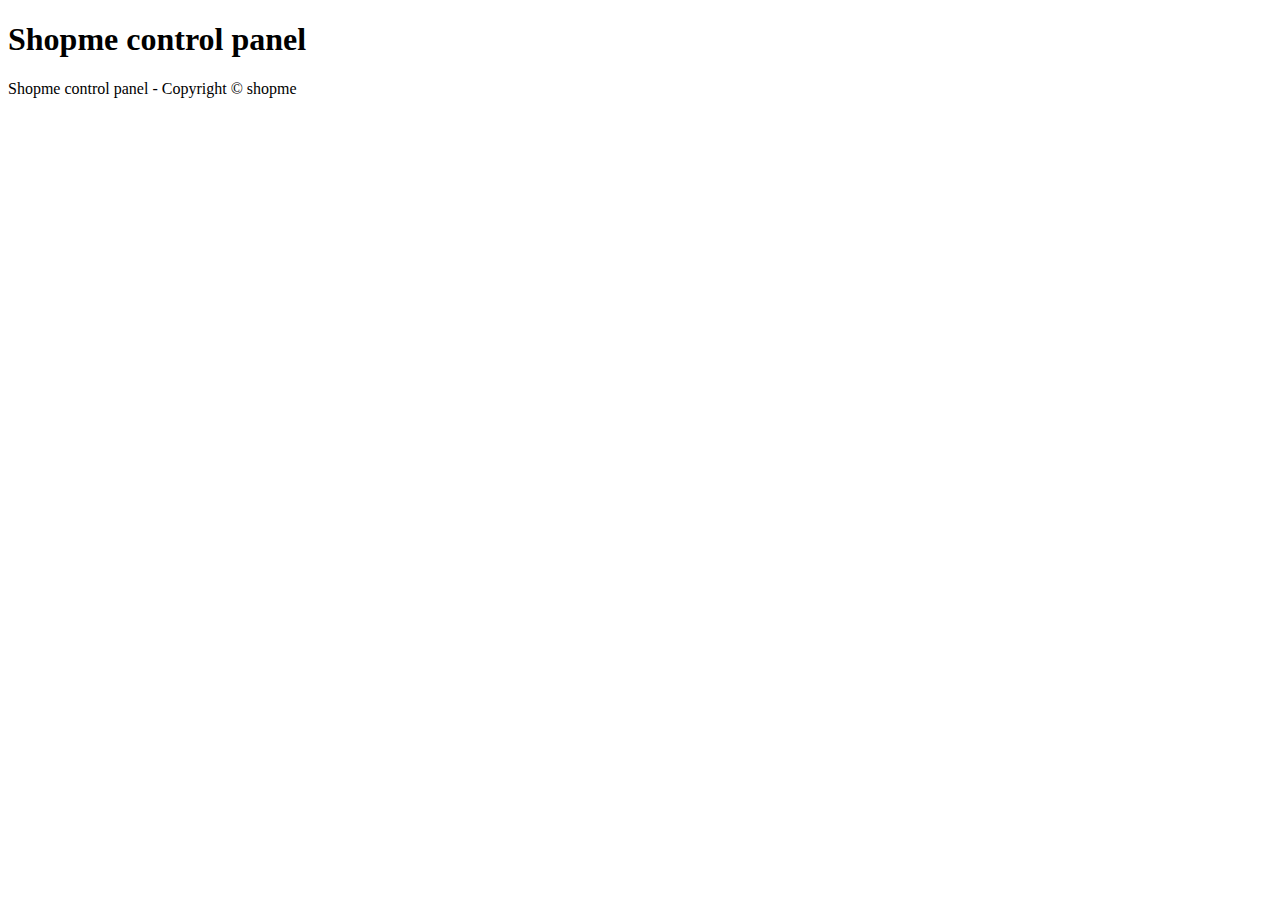
<file: ShopmeProject/ShopmeWebParents/ShopmeAdmin/src/main/resources/templates/index.html>
<!DOCTYPE html>
<html>
<head xmlns:th="http://www.thymeleaf.org">
<meta charset="UTF-8" http-equiv="Content-Type">
<meta name="viewport"
	content="width=device-width, initial-scole=1.0, minimum-scale=1.0">
<title>Home - Shopme Admin</title>
<link rel="stylesheet" type="text/css"
	th:href="@{/webjars/bootstrap/5.3.3/css/bootstrap.min.css}">
<script th:src="@{/webjars/bootstrap/5.3.3/js/bootstrap.bundle.min.js}"></script>
</head>
<body>
	<nav th:replace="~{commons/navbar :: navbar}"></nav>
	
	<div class="container">
		<div>
			<h1>Shopme control panel</h1>
		</div>

		<div>
			<p>Shopme control panel - Copyright &copy; shopme</p>
		</div>
	</div>
</body>
</html>
</file>
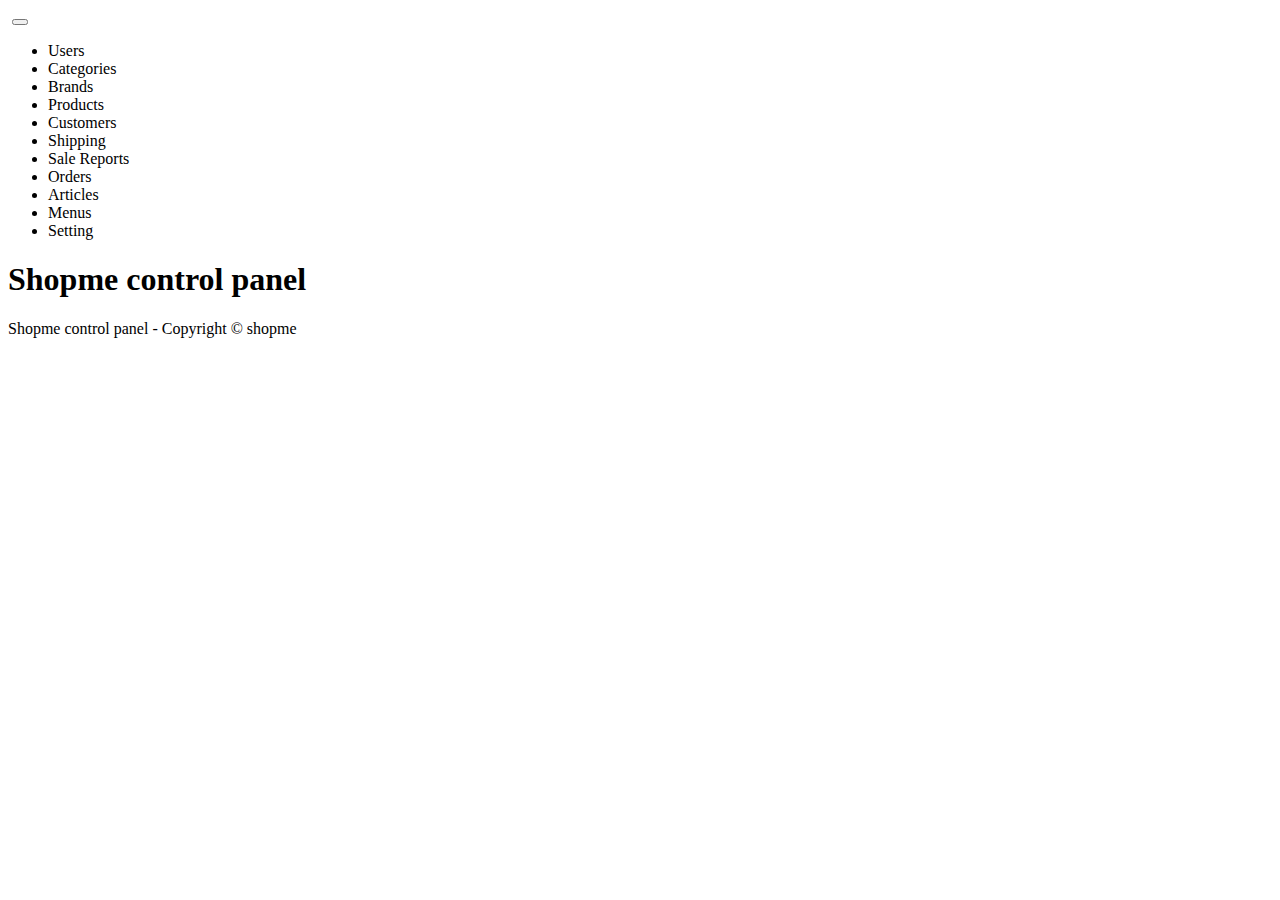
<file: src/ShopmeWebParent/ShopmeBackEnd/src/main/resources/templates/index.html>
<!DOCTYPE html>
<html>
<head xmlns:th="http://www.thymeleaf.org">
<meta charset="UTF-8" http-equiv="Content-Type">
<meta name="viewport"
	content="width=device-width, initial-scole=1.0, minimum-scale=1.0">
<title>Home - Shopme Admin</title>
<link rel="stylesheet" type="text/css"
	th:href="@{/webjars/bootstrap/5.3.3/css/bootstrap.min.css}">
<script th:src="@{/webjars/bootstrap/5.3.3/js/bootstrap.bundle.min.js}"></script>
</head>
<body>
	<div>
		<nav class="navbar navbar-expand-lg bg-dark navbar-dark">
			<div class="container">
				<a class="navbar-brand" th:href="@{/}"> <img
					th:src="@{/images/ShopmeAdminSmall.png}" />
				</a>
				<button class="navbar-toggler collapsed" type="button" data-bs-toggle="collapse" data-bs-target="#topNavbar">
					 <span class="navbar-toggler-icon"></span>
				</button>
				<div class="collapse navbar-collapse" id="topNavbar">
					<ul class="navbar-nav">
						<li class="nav-item">
							<a class="nav-link" th:href="@{/users}">Users</a>
						</li>
						<li class="nav-item">
							<a class="nav-link" th:href="@{/categories}">Categories</a>
						</li>
						<li class="nav-item">
							<a class="nav-link" th:href="@{/brands}">Brands</a>
						</li>
						<li class="nav-item">
							<a class="nav-link" th:href="@{/products}">Products</a>
						</li>
						<li class="nav-item">
							<a class="nav-link" th:href="@{/customers}">Customers</a>
						</li>
						<li class="nav-item">
							<a class="nav-link" th:href="@{/shipping}">Shipping</a>
						</li>
						<li class="nav-item">
							<a class="nav-link" th:href="@{/reports}">Sale Reports</a>
						</li>
						<li class="nav-item">
							<a class="nav-link" th:href="@{/orders}">Orders</a>
						</li>
						<li class="nav-item">
							<a class="nav-link" th:href="@{/articles}">Articles</a>
						</li>
						<li class="nav-item">
							<a class="nav-link" th:href="@{/menus}">Menus</a>
						</li>
						<li class="nav-item">
							<a class="nav-link" th:href="@{/settings}">Setting</a>
						</li>
					</ul>
				</div>
			</div>
		</nav>
	</div>
	<div class="container">
		<div>
			<h1>Shopme control panel</h1>
		</div>

		<div>
			<p>Shopme control panel - Copyright &copy; shopme</p>
		</div>
	</div>
</body>
</html>
</file>
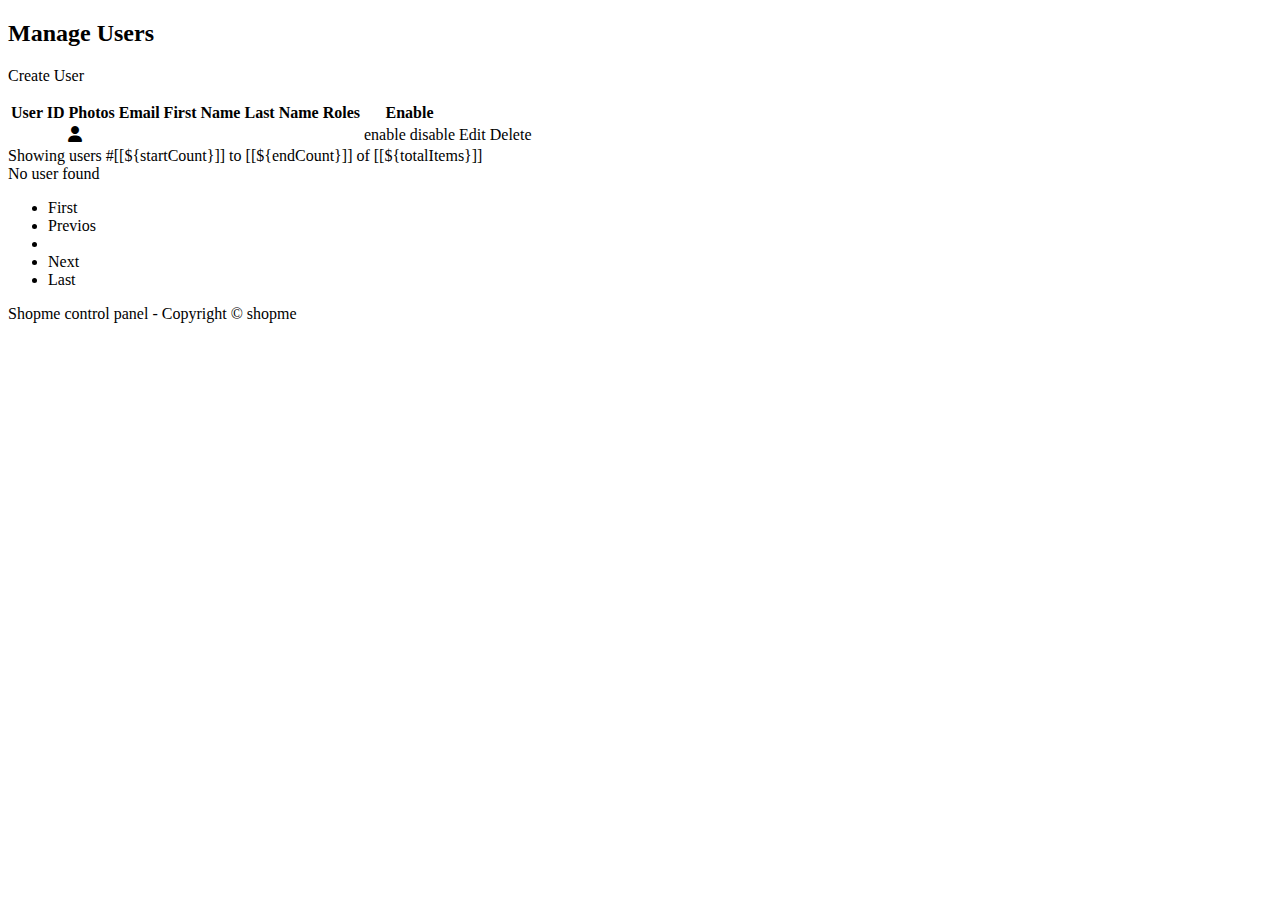
<file: ShopmeProject/ShopmeWebParents/ShopmeAdmin/src/main/resources/templates/users/index.html>
<!DOCTYPE html>
<html>

<head xmlns:th="http://www.thymeleaf.org">
	<meta charset="UTF-8" http-equiv="Content-Type">
	<meta name="viewport" content="width=device-width, initial-scole=1.0, minimum-scale=1.0">
	<title>Manage Users - Shopme Admin</title>
	<link rel="stylesheet" type="text/css" th:href="@{/webjars/bootstrap/5.3.3/css/bootstrap.min.css}">
	<link rel="stylesheet" href="https://cdnjs.cloudflare.com/ajax/libs/font-awesome/6.5.2/css/all.min.css">
	<link rel="stylesheet" th:href="@{/style.css}">

	<script th:src="@{/webjars/bootstrap/5.3.3/js/bootstrap.bundle.min.js}"></script>
</head>

<body>
	<nav th:replace="~{commons/navbar :: navbar}"></nav>

	<div class="container">
		<div>
			<h2>Manage Users</h2>
			<a th:href="@{/users/create}">Create User</a>
		</div>

		<p th:if="${message != null}" th:text="${message}" class="alert alert-success"></p>

		<div>
			<table class="table table-bordered table-striped table-hover">
				<thead>
					<tr>
						<th>User ID</th>
						<th>Photos</th>
						<th>Email</th>
						<th>First Name</th>
						<th>Last Name</th>
						<th>Roles</th>
						<th>Enable</th>
						<th></th>
					</tr>
				</thead>
				<tbody>
					<tr th:each="user : ${users}" th:object="${user}">
						<td th:text="*{id}"></td>
						<td class="text-center">
							<i th:if="*{photos == null}" class="fa-solid fa-user fa-1x icon-dark"></i>
							<img width="25" th:if="*{photos != null}" th:src="@{${user.photosImagePath}}">
						</td>
						<td th:text="*{email}"></td>
						<td th:text="*{firstName}"></td>
						<td th:text="*{lastName}"></td>
						<td th:text="*{roles}"></td>
						<td>
							<a th:if="*{enabled == true}" class="btn btn-success"
								th:href="@{/users/enabled/{userId}/false(userId=*{id})}">enable</a>
							<a th:if="*{enabled == false}" class="btn btn-danger"
								th:href="@{/users/enabled/{userId}/true(userId=*{id})}">disable</a>
						</td>
						<td>
							<a class="btn btn-warning" th:href="@{/users/edit/{userId}(userId=${user.id})}">Edit</a>
							<a id="deleteBtn" th:attr="onclick=|deleteUser(${user.id})|"
								class="btn btn-danger">Delete</a>
						</td>
					</tr>
				</tbody>
			</table>
		</div>

		<div class="text-center" th:if="${totalItems > 0}">
			<span>Showing users #[[${startCount}]] to [[${endCount}]] of [[${totalItems}]]</span>
		</div>
		<div class="text-center" th:if="${totalItems <= 0}">
			<span>No user found</span>
		</div>

		<nav>
			<ul class="pagination justify-content-center">
				<li class="page-item"><a class="page-link" th:href="@{/users/page/1}">First</a></li>
				<li th:class="${currentPage > 1 ? 'page-item' : 'page-item disabled'}"><a class="page-link" th:href="@{'/users/page/' + ${currentPage - 1}}">Previos</a>
				</li>
				<li th:class="${currentPage != i ? 'page-item' : 'page-item active'}" th:each="i : ${#numbers.sequence(1, totalPage)}">
					<a class="page-link" href="#" th:href="@{'/users/page/'} + ${i}" th:text="${i}"></a>
				</li>
				<li th:class="${currentPage < totalPage - 1 ? 'page-item' : 'page-item disabled'}"><a class="page-link" th:href="@{'/users/page/' + ${currentPage + 1}}">Next</a>
				</li>
				<li class="page-item"><a class="page-link" th:href="@{'/users/page/' + ${totalPage}}">Last</a></li>
			</ul>
		</nav>

		<div class="text-center">
			<p>Shopme control panel - Copyright &copy; shopme</p>
		</div>
	</div>

	<script>
		function deleteUser(id) {
			const isConfirm = confirm('Confirm remove user ID: ' + id + ' ?');

			if (isConfirm) {
				const url = '[[@{users/delete/}]]' + id;

				window.location = url;
			}
		}
	</script>
</body>

</html>
</file>
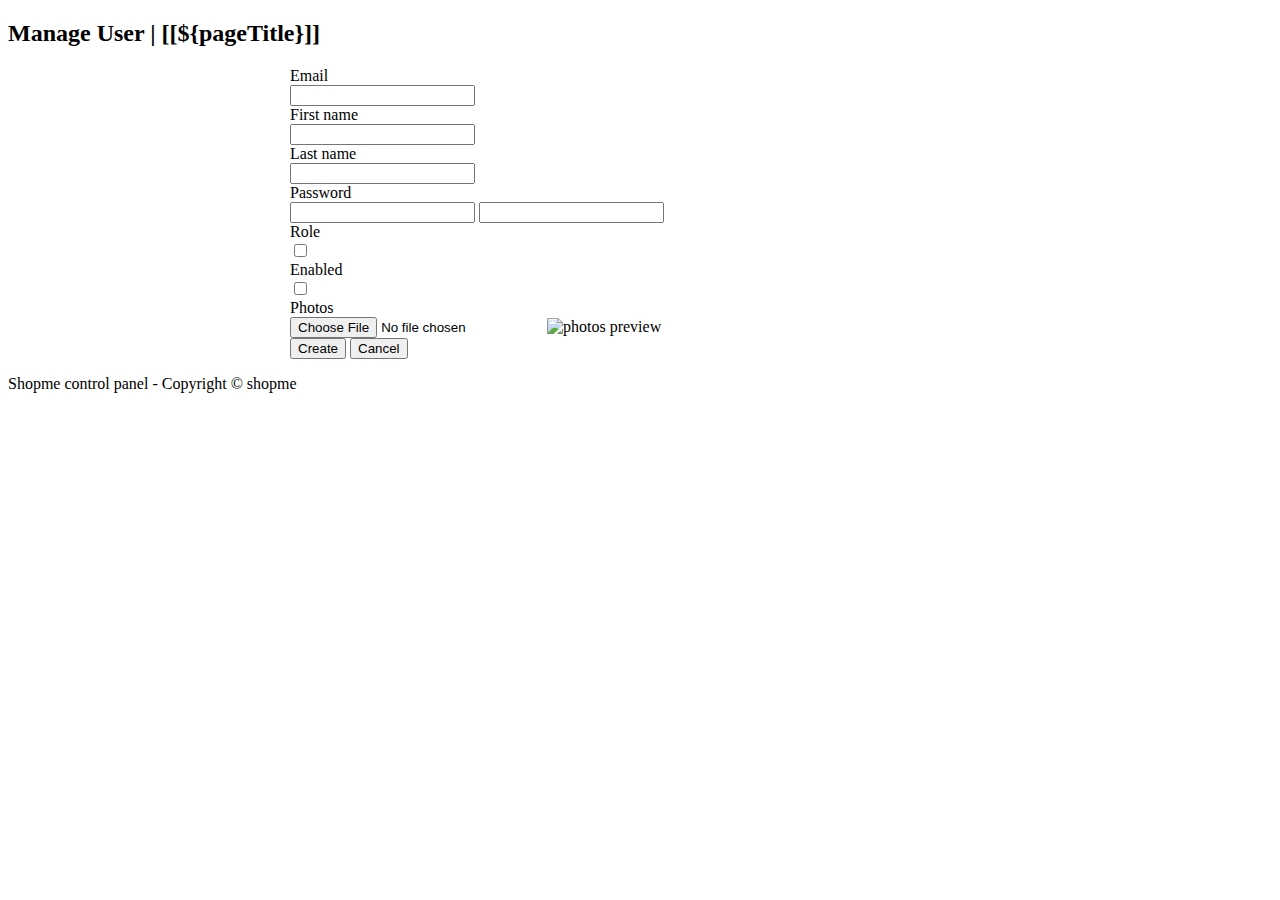
<file: ShopmeProject/ShopmeWebParents/ShopmeAdmin/src/main/resources/templates/users/create.html>
<!DOCTYPE html>
<html>

<head xmlns:th="http://www.thymeleaf.org">
	<meta charset="UTF-8" http-equiv="Content-Type">
	<meta name="viewport" content="width=device-width, initial-scole=1.0, minimum-scale=1.0">
	<title th:text="${pageTitle}"></title>
	<link rel="stylesheet" type="text/css" th:href="@{/webjars/bootstrap/5.3.3/css/bootstrap.min.css}">
	<script th:src="@{/webjars/bootstrap/5.3.3/js/bootstrap.bundle.min.js}"></script>
</head>

<body>
	<nav th:replace="~{commons/navbar :: navbar}"></nav>

	<div class="container">
		<div>
			<h2>Manage User | [[${pageTitle}]]</h2>
		</div>

		<form th:action="@{/users/create}" method="POST" th:object="${user}" style="max-width: 700px; margin: 0 auto;"
			id="formCreateUser" onsubmit="">
			<div class="border border-secondary rounded p-3">
				<input type="hidden" th:field="*{id}">
				<div class="form-group row my-2">
					<label class="form-label col-sm-4">Email</label>
					<div class="col-sm-8">
						<input type="email" class="form-control" id="email" th:field="*{email}" required minlength="8"
							maxlength="128">
					</div>
				</div>

				<div class="form-group row my-2">
					<label class="form-label col-sm-4">First name</label>
					<div class="col-sm-8">
						<input type="text" class="form-control" th:field="*{firstName}" required minlength="2"
							maxlength="45">
					</div>
				</div>

				<div class="form-group row my-2">
					<label class="form-label col-sm-4">Last name</label>
					<div class="col-sm-8">
						<input type="text" class="form-control" th:field="*{lastName}" required minlength="2"
							maxlength="45">
					</div>
				</div>

				<div class="form-group row my-2">
					<label class="form-label col-sm-4">Password</label>
					<div class="col-sm-8">
						<input th:if="${user.id == null}" type="password" class="form-control" th:field="*{password}"
							required minlength="8" maxlength="20">

						<input th:if="${user.id != null}" type="password" class="form-control" th:field="*{password}"
							minlength="8" maxlength="20">
					</div>
				</div>

				<div class="form-group row my-2">
					<label class="form-label col-sm-4">Role</label>
					<div class="col-sm-8">
						<th:block th:each="role : ${roles}">
							<input type="checkbox" th:field="${user.roles}" th:text="${role.name}"
								th:value="${role.id}">
							<small th:text="${role.description}"></small>
							<br>
						</th:block>
					</div>
				</div>

				<div class="form-group row my-2">
					<label class="form-label col-sm-4">Enabled</label>
					<div class="col-sm-8">
						<input type="checkbox" th:field="*{enabled}">
					</div>
				</div>

				<div class="form-group row my-2">
					<label class="form-label col-sm-4">Photos</label>
					<div class="col-sm-8">
						<input type="file" id="fileImage" accept="image/png, image/jpeg" class="mb-2" />
						<img id="thumbnail" alt="photos preview" width="100" th:src="@{/images/user-default.png}"
							class="img-fluid" />
					</div>
				</div>

				<div id="errors"></div>

				<div class="text-center">
					<input type="submit" value="Create" class="btn btn-primary">
					<input type="button" value="Cancel" class="btn btn-outline-secondary" id="cancelBtn">
				</div>
			</div>
		</form>

		<div class="text-center">
			<p>Shopme control panel - Copyright &copy; shopme</p>
		</div>
	</div>

	<script>
		document.getElementById('fileImage').onchange = (e) => {
			const size = e.target.files[0].size; // get with bytes
			console.log(size);

			// check size more than 1 MB
			if (size > 1048576) {
				alert('Image to large');
			} else {
				showImageThumbnail(e);
			}
		}

		document.getElementById('cancelBtn').addEventListener('click', () => {
			window.location = '[[@{/users}]]'
		});

		function checkEmailUnique(form) {
			const userId = document.getElementById('id').value;
			if (userId != null) return true;

			const url = '[[@{/api/users/check_email}]]';
			const email = document.getElementById('email').value;

			fetch(`${url}?email=${email}`).then((response) => {
				return response.text();
			}).then((response) => {

				if (response === 'OK') {
					document.getElementById("formCreateUser").submit()
				} else {
					const errors = document.getElementById('errors');
					errors.innerHTML = `<p class='alert alert-danger'>Email ${email} is aleady to use</p>`
				}
			});

			return false;
		}

		function showImageThumbnail(e) {
			const files = e.target.files;

			if (FileReader && files && files.length) {
				const fr = new FileReader();
				fr.onload = () => {
					document.getElementById('thumbnail').src = fr.result;
				}

				fr.readAsDataURL(files[0]);
			}
		}
	</script>
</body>

</html>
</file>
